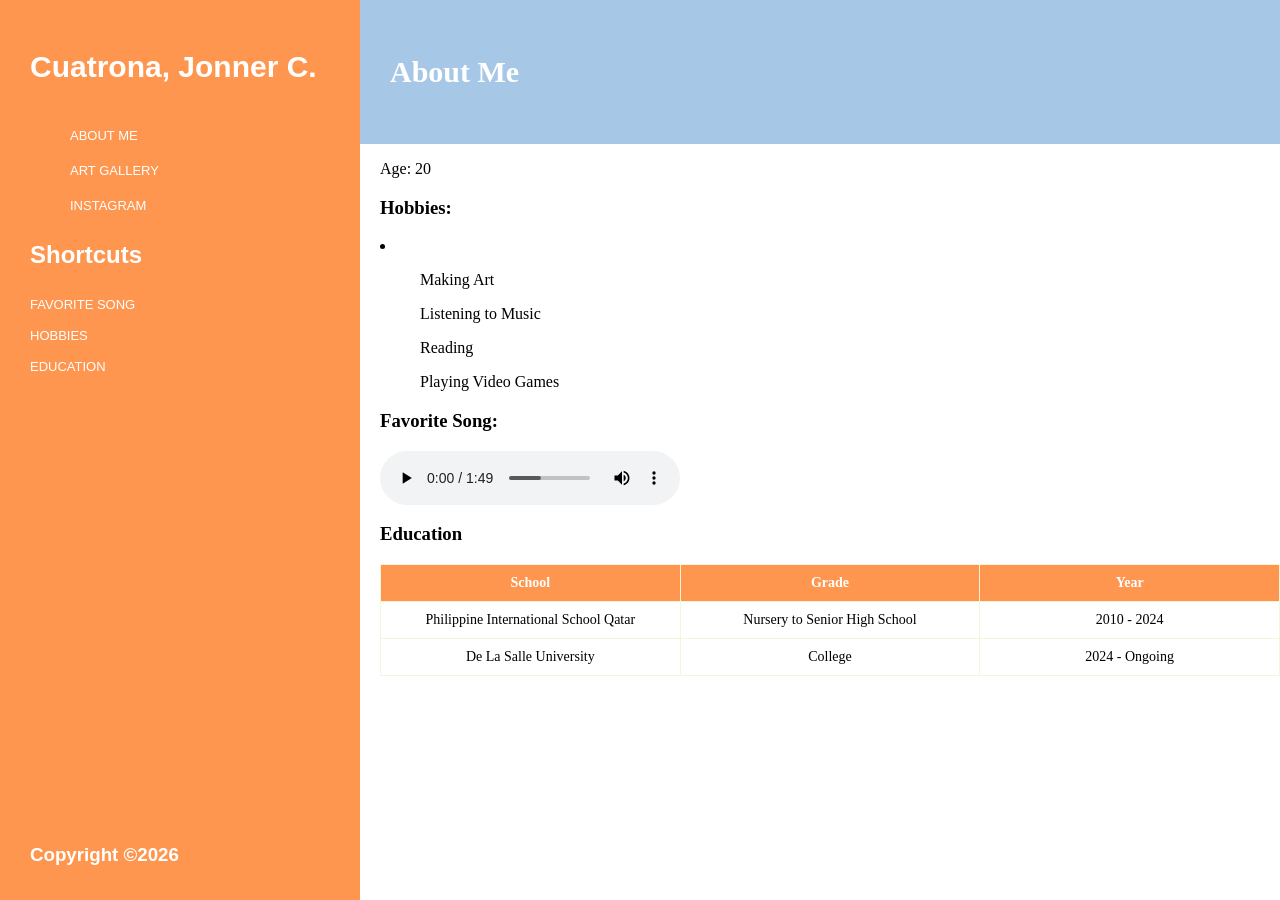
<file: index.html>
<!DOCTYPE html>
<html>
    <head>
        <link rel="stylesheet" href="design.css">
        <title>About Me</title>
        <meta charset="UTF-8">
    </head>
    <body>
        <div class="sidebar">
        <h1>Cuatrona, Jonner C.</h1>
        <nav>
        <ul>
            <li><a href="index.html">About Me</a></li>
            <li><a href="gallery.html">Art Gallery</a></li>
            <li><a href="https://www.instagram.com/raibu.art/">Instagram</a></li>
        </ul>
        <h2>Shortcuts</h2>
        <nav>
            <a href="#Song">Favorite Song</a>
            <a href="#Hobbies">Hobbies</a>
            <a href="#Education">Education</a>
        </nav>
        
        </nav>

        <h3>Copyright &copy2026</h3>
        </div>
        
        <div class="header">
        <h2 id="About" >About Me</h2>
        </div>
        <div class="main">
        <p>Age: 20</p>
        <h3 id="Hobbies">Hobbies:</h3>
        
        <li>
            <ul>Making Art</ul>
            <ul>Listening to Music</ul>
            <ul>Reading</ul>
            <ul>Playing Video Games</ul>
        </li>

        <h3 id="Song">Favorite Song: </h3>
        <audio controls>
        <source src="Media/NewJeans.mp3" type="audio/mpeg"/>
        </audio>
        <h3 id="Education">Education</h3> 
        <table>
            <thead>
                <tr>
                    <th>School</th>
                    <th>Grade</th>
                    <th>Year</th>
                </tr>
            </thead>
            <tr>
                <td>Philippine International School Qatar</td>
                <td>Nursery to Senior High School</td>
                <td>2010 - 2024</td>
            </tr>
            <tr>
                <td>De La Salle University</td>
                <td>College</td>
                <td>2024 - Ongoing</td>
            </tr>
        </table>
        </div>
    </body>
</html>
</file>
<file: design.css>
.sidebar {
    height: 95%;
    width: 300px;
    position: fixed;
    left: 0;
    top: 0;
    font-family: sans-serif;
    color: white;
    background-color: #FF964F;
    padding: 30px;
    padding-bottom: 500px;
    display: flex;
    flex-direction: column;
}

.sidebar nav {
    flex: 1;
}

.sidebar h1 {
    font-size: 30px;
    font-weight: 700;
    color: white;
}

.sidebar nav ul {
    list-style: none;
    display: flex;
    flex-direction: column;
    gap: 4px;
}

.sidebar nav ul li a, .sidebar nav > a {
    display: block;
    color: white;
    text-decoration: none;
    font-size: 13px;
    font-weight: 400;
    text-transform: uppercase;
    padding: 8px 0;
}

.sidebar nav ul li a:hover, .sidebar nav > a:hover {
    text-decoration: underline;
}

audio {
    display: block;
    margin: 8px 0 16px;
}

.main {
    padding-left: 30px;
    margin-left: 330px;
}

body {
    margin: 0;
    margin-left: 20px;
    padding: 0;
}

.header {
    background-color: #A7C7E7;
    color: white;
    padding: 30px 30px;
    margin-left: 340px;
    margin-top: 0;
    font-size: 20px;
    font-weight: 700;
}

table {
    border-collapse: collapse;
    width: 100%;
    margin-top: 12px;
    table-layout: fixed;
}

th, td {
    border: 1px solid beige;
    padding: 10px 14px;
    text-align: center;
    font-size: 14px;
}

thead tr {
    background-color: #FF964F;
    color: white;
}
</file>
